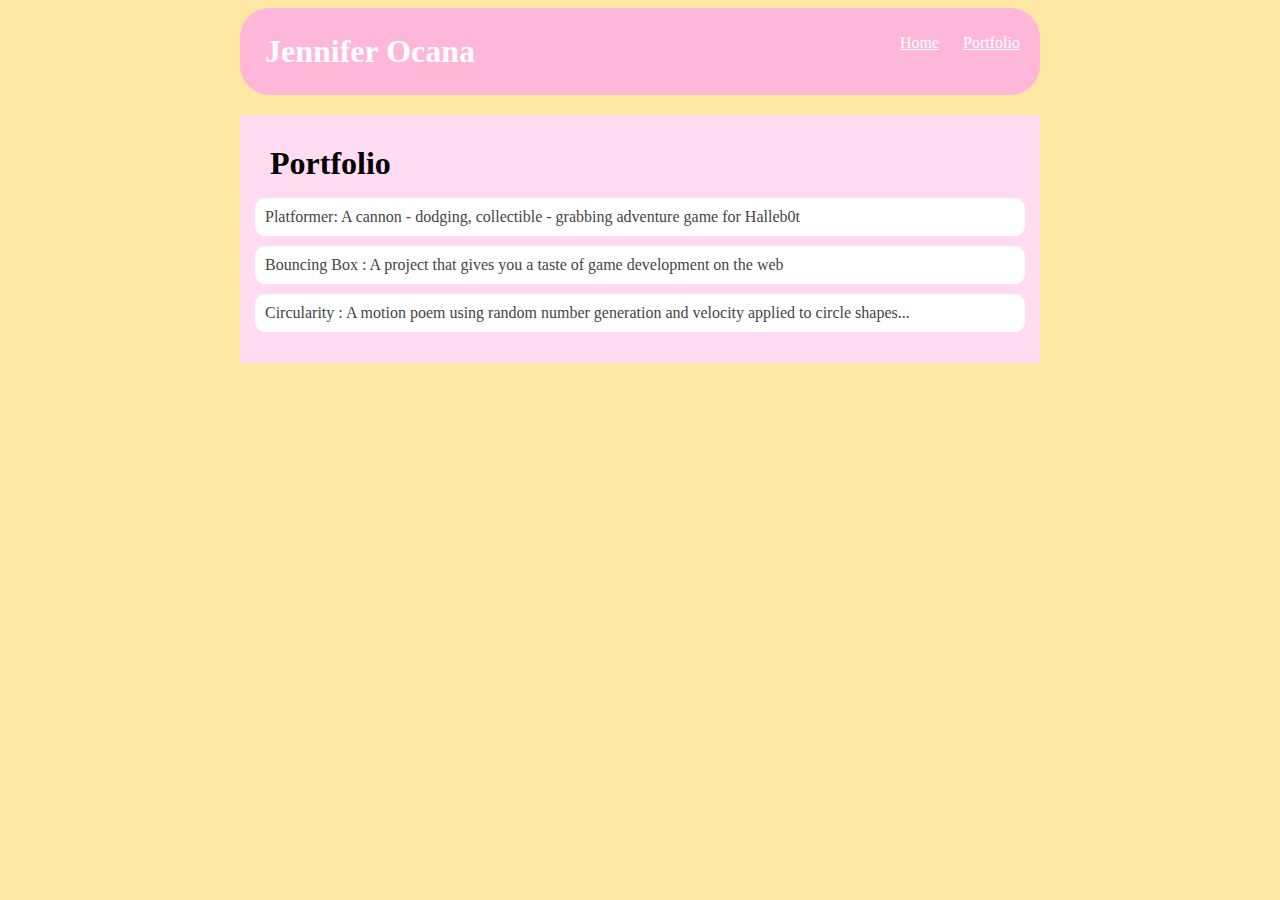
<file: portfolio.html>
<!DOCTYPE html>
<html>
    <head>
        <title>Jennifer Ocana</title>
        <link rel="stylesheet" href="style.css"> 
    </head>

    <body>
        <div id="all-contents">
            <nav>
                <h1>Jennifer Ocana</h1>
                <ul id="nav-ul">
                    <li class="nav-li">
                        <a class="nav-a" href="index.html">Home</a>
                    </li>
                    <li class="nav-li">
                        <a class="mav-a" href="portfolio.html">Portfolio</a>
                    </li>
                </ul>
            </nav>
            <main>
                <div class="content">
                    <h1>Portfolio</h1>
                    <ul id="portfolio">
                        <li><a href="projects/platformer/">Platformer: A cannon - dodging, collectible - grabbing adventure game for Halleb0t</a></li>
                        <li><a href="projects/bouncing-box/">Bouncing Box : A project that gives you a taste of game development on the web </a></li>
                        <li><a href="projects/circularity/">Circularity : A motion poem using random number generation and velocity applied to circle shapes...</a></li></a></li>
                    </ul>
                </div>
            </main>
        </div>
    </body>
</html>
</file>
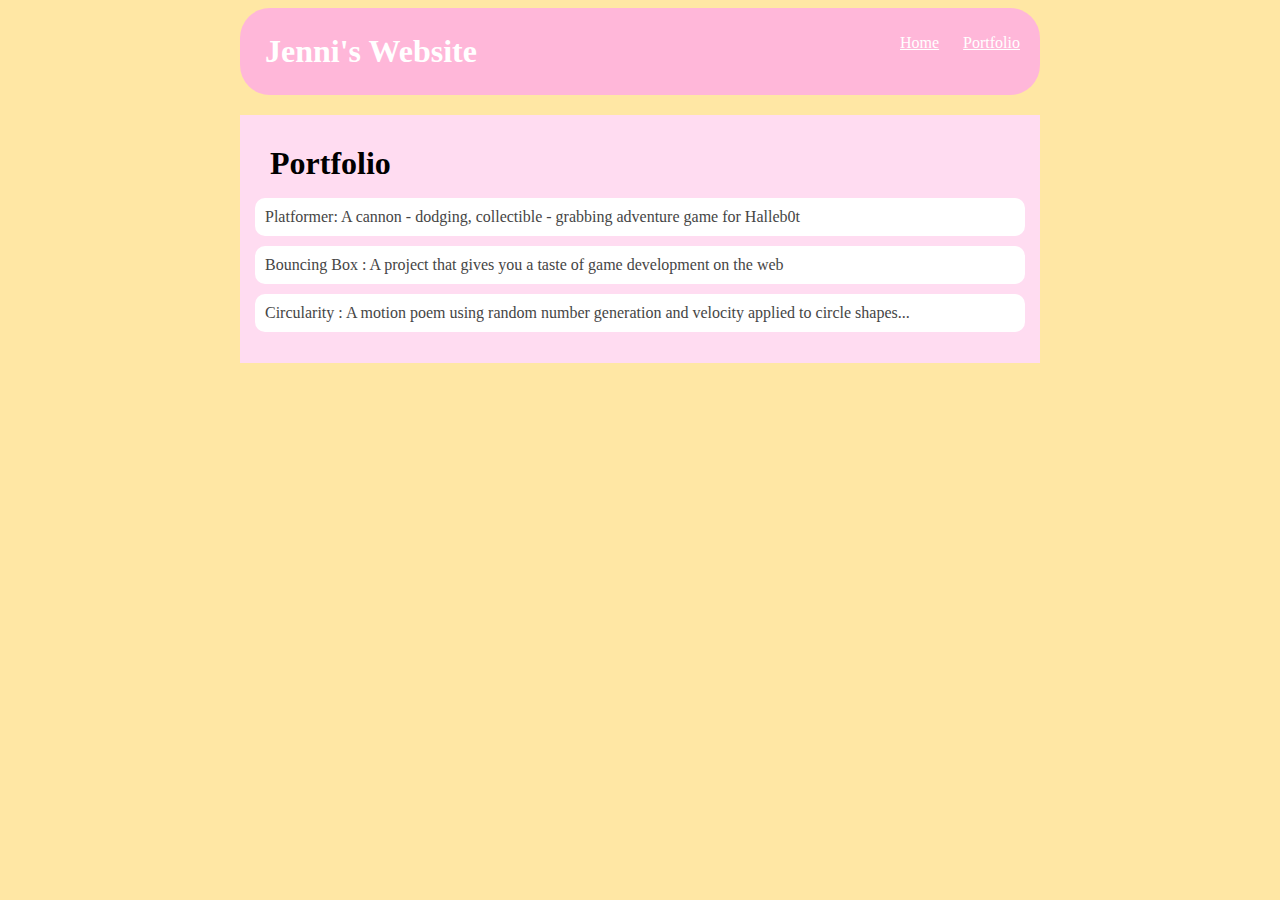
<file: Portfolio.html>
<!DOCTYPE html>
<html>
    <head>
        <title>Jenni's Website</title>
        <link rel="stylesheet" href="style.css"> 
    </head>

    <body>
        <div id="all-contents">
            <nav>
                <h1>Jenni's Website</h1>
                <ul id="nav-ul">
                    <li class="nav-li">
                        <a class="nav-a" href="Index.HTML">Home</a>
                    </li>
                    <li class="nav-li">
                        <a class="mav-a" href="Portfolio.html">Portfolio</a>
                    </li>
                </ul>
            </nav>
            <main>
                <div class="content">
                    <h1>Portfolio</h1>
                    <ul id="portfolio">
                        <li><a href="projects/platformer/">Platformer: A cannon - dodging, collectible - grabbing adventure game for Halleb0t</a></li>
                        <li><a href="projects/bouncing-box/">Bouncing Box : A project that gives you a taste of game development on the web </a></li>
                        <li><a href="projects/circularity/">Circularity : A motion poem using random number generation and velocity applied to circle shapes...</a></li></a></li>
                    </ul>
                </div>
            </main>
        </div>
    </body>
</html>
</file>
<file: style.css>
body {
    background: rgb(255, 231, 164);
    color: rgb(45, 45, 45);
    padding: 0px;
    font-family: arima;
}
#all-contents {
  max-width: 800px;
    margin: auto
}

/* navigation menu */
nav {
    background: rgb(255, 183, 217);
   margin:  auto;
   margin-bottom: 20px;
    display: flex;
    padding: 10px;
    border-radius: 30px;
}
h1 {
    display: flex;
    align-items: center;
    color:white;
    flex: 1;
    margin: 15px;
}
#nav-ul {
    list-style-image: none;
}
.nav-li {
    display: inline-block;
    padding: 0 10px;
}
a {
    text-decoration: line;
    color: rgb(255, 255, 255);
}

/* main container area beneath menu */
main {
    background-color: rgb(255, 220, 241);
    display: flex;
}
.sidebar {
    margin-right: 25px;
    padding: 10px;
}
.sidebar-img {
    width: 200px;
}
.content {
    flex: 1;
    padding: 15px;
}

/* portfolio styles */
#interests {
    border: 10px black ridge;
    padding: 15px;
}
h3, h4 {
    margin: 1px;
}
  /* portfolio styles */
  .content h1 {
    color: black;
}

#portfolio {
    list-style-type: none;
    padding-left: 0;
}

#portfolio li {
    background: #fff;
    padding: 10px;
    border-radius: 10px;
    margin-bottom: 10px;
}

#portfolio li:hover {
    background: #eee;
}

#portfolio a {
    text-decoration: none;
    color: #454545;
}
</file>
